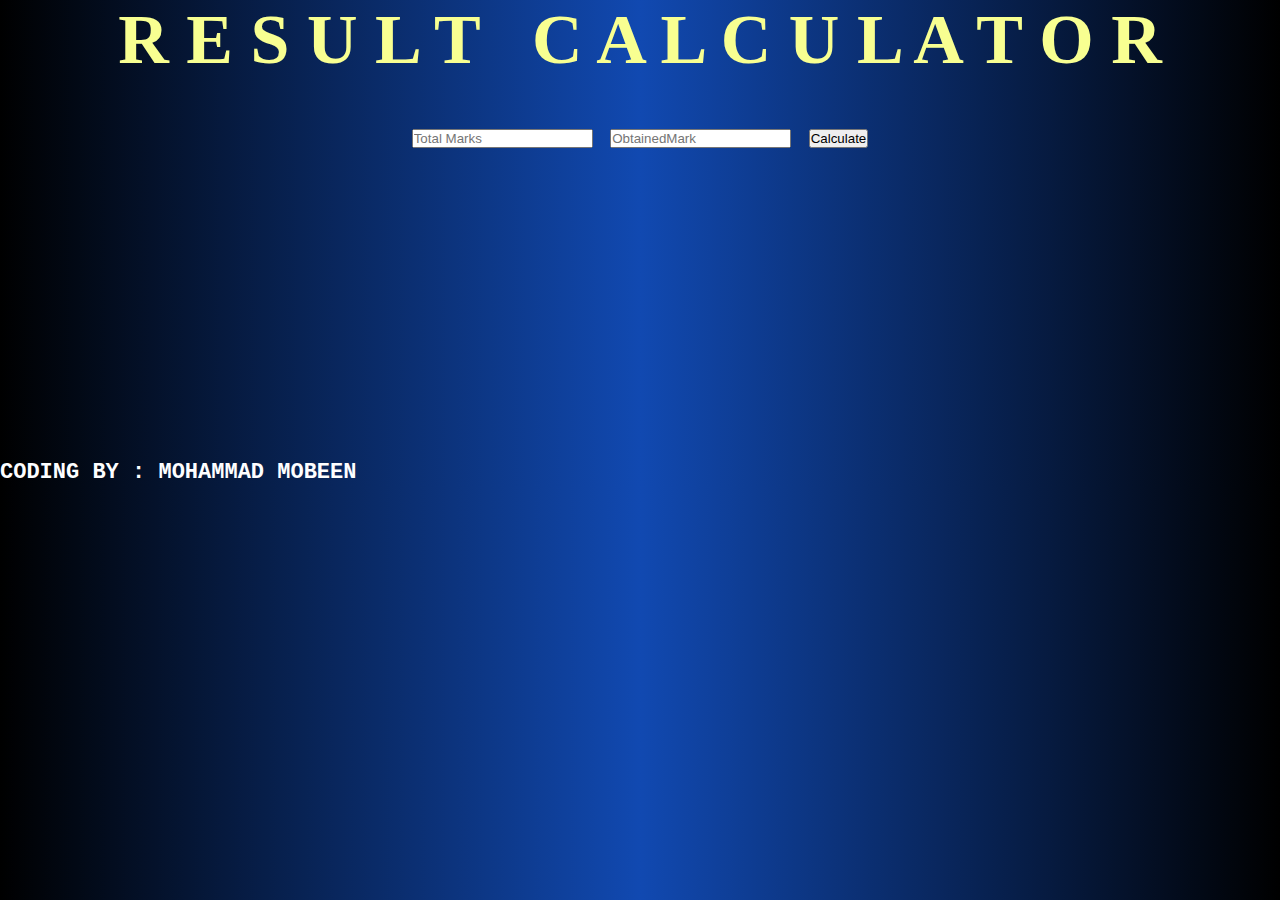
<file: index.html>
<!DOCTYPE html>
<html lang="en">
<head>
    <meta charset="UTF-8">
    <meta name="viewport" content="width=device-width, initial-scale=1.0">
    <title>Document</title>
</head>
<link rel="stylesheet" href="style.css">
<body>
    <div class="container">
    

    <h4>
        <span>R</span>
        <SPan>E</SPan>
        <SPan>S</SPan>
        <SPan>U</SPan>
        <span>L</span>   
        <span>T</span>
        &nbsp;
        <SPan>C</SPan>
        <SPan>A</SPan>
        <SPan>L</SPan>
        <span>C</span>
        <span>U</span>
        <span>L</span>
        <span>A</span>
        <span>T</span>
        <span>O</span>
        <span>R</span>

    </h4>




    <form action="#" onsubmit="check()">
        <input type="number" id="tMarks" placeholder="Total Marks">
        <input type="number" name="" id="om" placeholder="ObtainedMark">
        <button> Calculate </button>
    </form>

    <h1 id="result"></h1>
    <h2 id="per"></h2>
    
</div>
<script>

function check() {
            let totalMarks = document.getElementById('tMarks').value;
            let obMarks = document.getElementById('om').value;
            let per = document.getElementById('per');

            let percentage = (obMarks / totalMarks) * 100;


            
            
            

            if (percentage  >= 80 && percentage <=100) { 
                document.getElementById("result").innerHTML = "A+";
                per.innerHTML = percentage + "%";
            }
            else if (percentage  >= 70 && percentage <=79) {
                document.getElementById("result").innerHTML = "A ";
                per.innerHTML = percentage + "%"

            }
            else if (percentage  >= 60 && percentage <=69) {
                document.getElementById("result").innerHTML = "B ";
                per.innerHTML = percentage + "%"

            }
            else if (percentage  >= 59 && percentage <=49) {
                document.getElementById("result").innerHTML = "C ";
                per.innerHTML = percentage + "%"

            }
            else if (percentage  >= 49 && percentage <=39) {
                document.getElementById("result").innerHTML = "D ";
                per.innerHTML = percentage + "%"

            }
            else 
                {document.getElementById("result").innerHTML = "FAIL ";
                

            }
           
                       
}
</script>


<h5> CODING BY : MOHAMMAD MOBEEN</h5> 
    

</body>
</html>
</file>
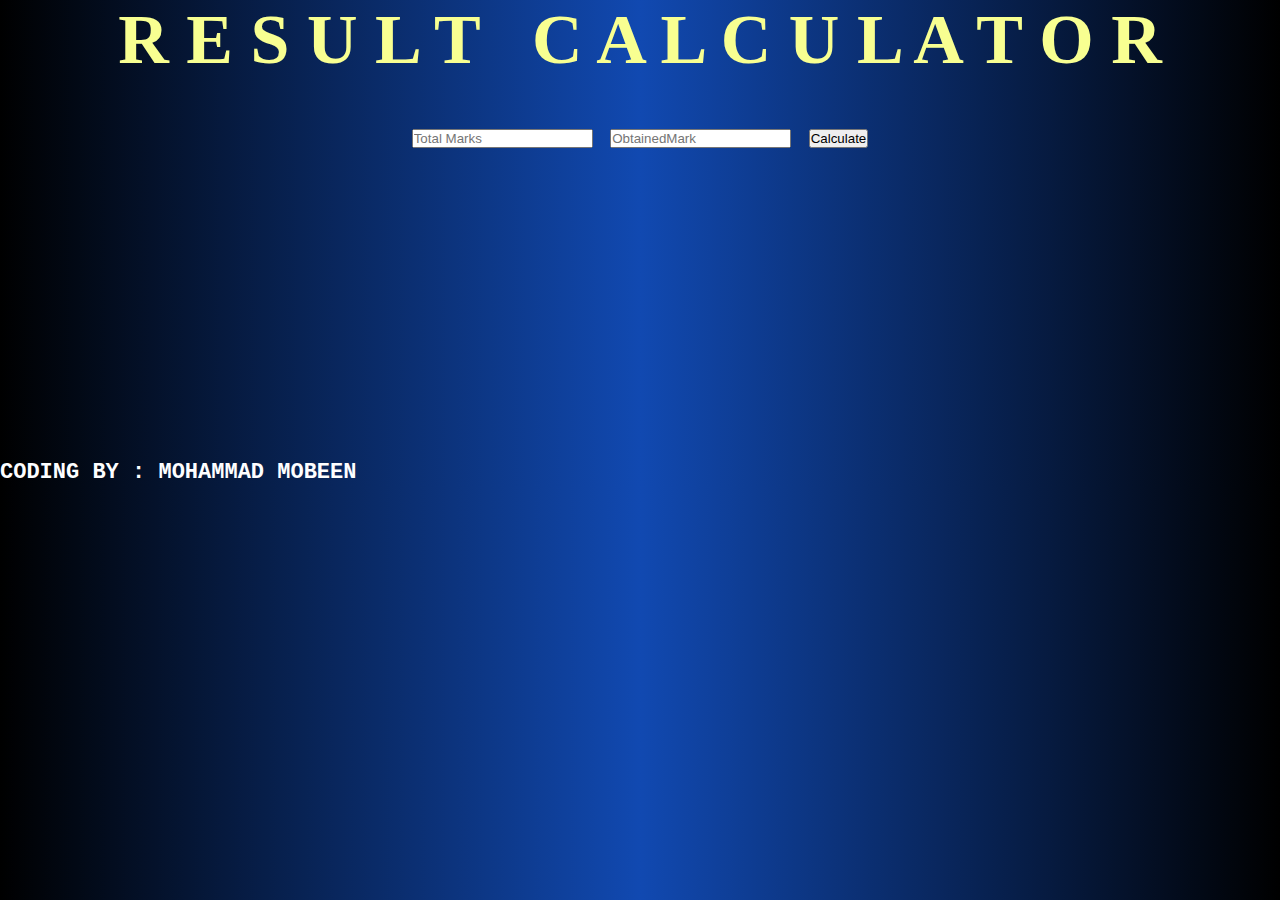
<file: result.html>
<!DOCTYPE html>
<html lang="en">
<head>
    <meta charset="UTF-8">
    <meta name="viewport" content="width=device-width, initial-scale=1.0">
    <title>Document</title>
</head>
<link rel="stylesheet" href="style.css">
<body>
    <div class="container">
    

    <h4>
        <span>R</span>
        <SPan>E</SPan>
        <SPan>S</SPan>
        <SPan>U</SPan>
        <span>L</span>   
        <span>T</span>
        &nbsp;
        <SPan>C</SPan>
        <SPan>A</SPan>
        <SPan>L</SPan>
        <span>C</span>
        <span>U</span>
        <span>L</span>
        <span>A</span>
        <span>T</span>
        <span>O</span>
        <span>R</span>

    </h4>




    <form action="#" onsubmit="check()">
        <input type="number" id="tMarks" placeholder="Total Marks">
        <input type="number" name="" id="om" placeholder="ObtainedMark">
        <button> Calculate </button>
    </form>

    <h1 id="result"></h1>
    <h2 id="per"></h2>
    
</div>
<script>

function check() {
            let totalMarks = document.getElementById('tMarks').value;
            let obMarks = document.getElementById('om').value;
            let per = document.getElementById('per');

            let percentage = (obMarks / totalMarks) * 100;


            
            
            

            if (percentage  >= 80 && percentage <=100) { 
                document.getElementById("result").innerHTML = "A+";
                per.innerHTML = percentage + "%";
            }
            else if (percentage  >= 70 && percentage <=79) {
                document.getElementById("result").innerHTML = "A1 ";
                per.innerHTML = percentage + "%"

            }
            else if (percentage  >= 60 && percentage <=69) {
                document.getElementById("result").innerHTML = "A ";
                per.innerHTML = percentage + "%"

            }
            else if (percentage  >= 50 && percentage <=49) {
                document.getElementById("result").innerHTML = "B ";
                per.innerHTML = percentage + "%"

            }
            else if (percentage  <= 49) {
                document.getElementById("result").innerHTML = "FAIL ";
                per.innerHTML = percentage + "%"

            }
           
                       
}
</script>


<h5> CODING BY : MOHAMMAD MOBEEN</h5> 
    

</body>
</html>
</file>
<file: style.css>
*{
    padding: 0;
    margin: 0;
}

body{
    background: linear-gradient(to right, #000000, #1149b1, #000000);}

.container{
 text-align: center;
 font-size: 70px;
 color: rgb(248, 255, 145);

}

h5{
    font-size: 22px;
    font-family: 'Courier New', Courier, monospace;
    padding-top: 300px;
    color: rgb(254, 254, 255);
    margin-right: 10px;
    
}

h4{

    font-family: Cambria, Cochin, Georgia, Times, 'Times New Roman', serif;
}

h4 span{
   
    margin: 0;
    padding: 0;
    animation: animate 1s linear infinite;
}



@keyframes animate
{
    0%, 100%   
    {

        color: rgb(165, 30, 48);
     
        text-shadow: 0 0 10% #e5ff00b7,
                    0 0 20%   #85ffff,
                    0 0 40% #da7171,
                    0 0 80% #f5ae5d,
                    0 0 120% #dc66fa,
                    0 0 200% #ff0000,
                    0 0 300% #ff0000,
                    0 0 400% #ff0000;
}
5%,95%
{
    
color: rgb(16, 233, 45);

text-shadow: 0 0 10px none;


}
</file>
